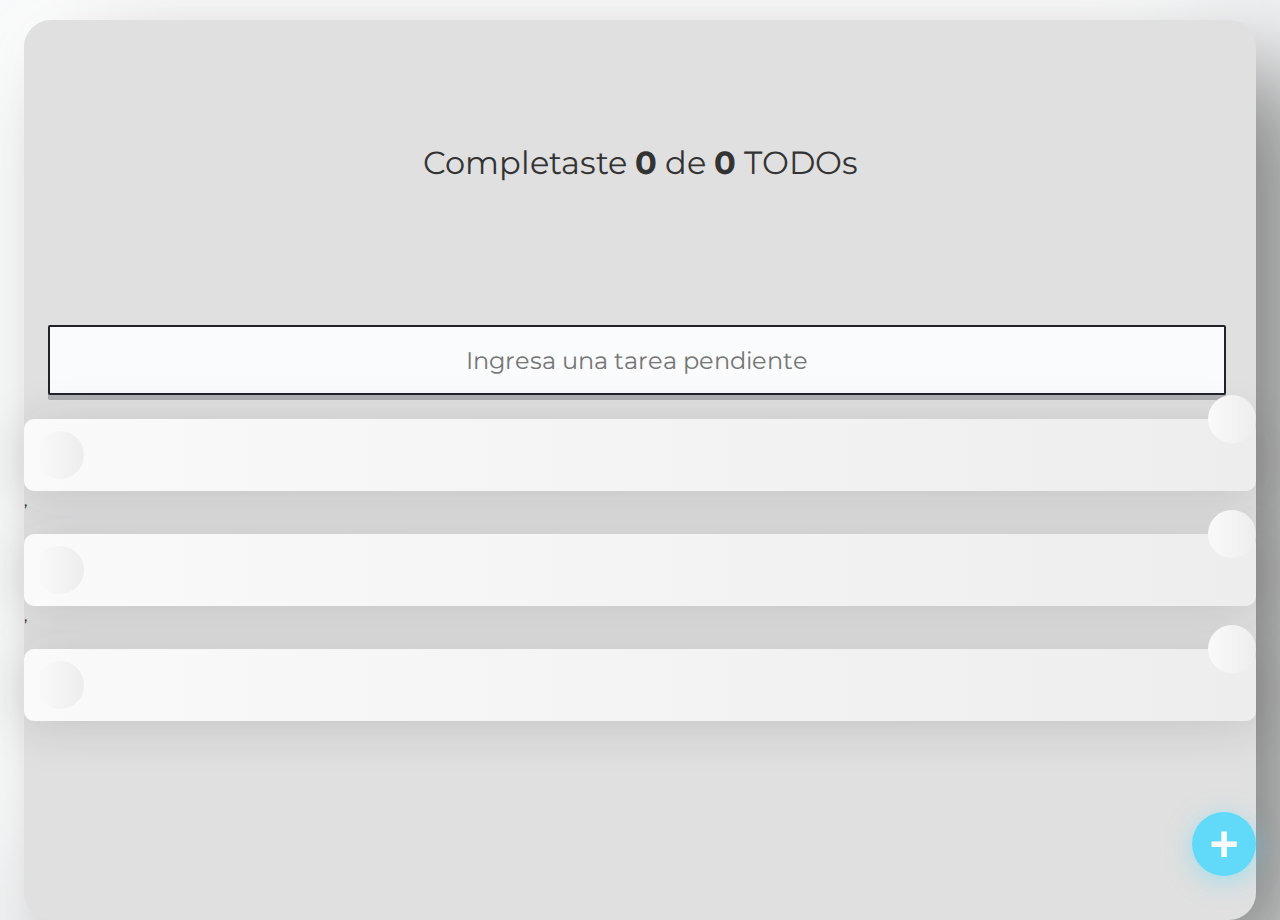
<file: index.html>
<!doctype html><html lang="en"><head><meta charset="utf-8"/><link rel="icon" href="./favicon.ico"/><meta name="viewport" content="width=device-width,initial-scale=1"/><meta name="theme-color" content="#97ca3f"/><meta name="description" content="Web site created using create-react-app"/><link rel="apple-touch-icon" href="./react192.png"/><link rel="manifest" href="./manifest.json"/><link href="https://fonts.googleapis.com/css2?family=Matemasie&family=Montserrat:ital,wght@0,100..900;1,100..900&display=swap" rel="stylesheet"><title>Todo Machine</title><script defer="defer" src="./static/js/main.1c7c32a0.js"></script><link href="./static/css/main.951eaf8f.css" rel="stylesheet"></head><body><noscript>You need to enable JavaScript to run this app.</noscript><div id="root"></div><div id="modal"></div></body></html>
</file>
<file: static/css/main.951eaf8f.css>
body{background:#f2f4f5;color:#1e1e1f;font-family:Montserrat,arial,Helvetica,sans-sarif;margin:0;padding:0}#root{background:#e0e0e0;border-radius:27px;box-shadow:50px 50px 100px #868686,-50px -50px 100px #fff;margin:0 24px;min-height:100vh;position:relative}.App{text-align:center}.App-logo{height:40vmin;pointer-events:none}@media (prefers-reduced-motion:no-preference){.App-logo{animation:App-logo-spin 20s linear infinite}}.App-header{align-items:center;background-color:#233553;color:#fff;display:flex;flex-direction:column;font-size:calc(10px + 2vmin);justify-content:center;min-height:100vh}.App-link{color:#97ca3f}@keyframes App-logo-spin{0%{transform:rotate(0deg)}to{transform:rotate(1turn)}}.TodoCounter{color:#333;font-weight:400;margin:20px 0;padding:10%;text-align:center}.TodoCounter span{font-weight:700}.TodoSearch{background:#f9fbfc;border:2px solid #202329;border-radius:2px;box-shadow:0 5px #20232940;color:#1e1e1f;font-family:Montserrat;font-size:24px;font-weight:400px;height:64px;margin:0 24px;text-align:center;width:calc(100% - 62px)}.TodoSearch:placeholder{color:#a5a5a5;font-family:Montserrat;font-weight:400}.TodoSearch:focus{outline-color:#61dafa}.TodoList{list-style:none;margin:0;padding:0 0 56px}.CreateTodoButton{align-items:center;background-color:#61dafa;border:none;border-radius:50%;bottom:24px;box-shadow:0 5px 25px #61dafa80;color:#fafafa;cursor:pointer;display:flex;font-size:50px;font-weight:700;height:64px;justify-content:center;position:fixed;right:24px;transform:rotate(0);transition:.3s ease;width:64px;z-index:1}.CreateTodoButton:hover{transform:rotate(224deg)}.TodoItem{align-items:center;background-color:#fafafa;box-shadow:0 5px 50px #20192a26;display:flex;justify-content:center;margin-left:24px;margin-right:24px;margin-top:24px;position:relative}.TodoItem-p{font-size:18px;font-weight:400;line-height:24px;margin:24px 0 24px 24px;width:calc(100% - 120px)}.TodoItem-p--complete{text-decoration:line-through}.Icon-container{align-items:center;cursor:pointer;display:flex;font-size:24px;font-weight:700;height:48px;justify-content:center;width:48px}.Icon-container-check{left:12px;position:absolute}.Icon-container-check--active{color:#4caf50}.Icon-container-delete{position:absolute;right:0;top:-24px}.Icon-container-delete:hover{color:red}.Icon-svg{height:24px;width:24px}.Icon-container-check:hover .Icon-svg{fill:green}.Icon-container-delete:hover .Icon-svg{fill:red}.LoadingTodo-container{align-items:center;border-radius:10px;box-shadow:0 5px 50px #20232926;display:flex;justify-content:center;margin-top:24px;padding:12px 0;position:relative}.LoadingTodo-text{font-size:18px;font-weight:400;line-height:24px;margin:24px 0 24px 24px;width:calc(100% - 120px)}.LoadingTodo-completeIcon,.LoadingTodo-deleteIcon{align-items:center;border-radius:50px;cursor:pointer;display:flex;height:48px;justify-content:center;width:48px}.LoadingTodo-completeIcon{left:12px;position:absolute}.LoadingTodo-deleteIcon{position:absolute;right:0;top:-24px}.LoadingTodo-completeIcon,.LoadingTodo-container,.LoadingTodo-deleteIcon{animation:loadingAnimation 3s ease-in-out infinite;background:linear-gradient(90deg,#fafafa,#c8c7c7);background-size:400% 400%}@keyframes loadingAnimation{0%{background-position:0 50%}50%{background-position:100% 50%}to{background-position:0 50%}}.ModalBackground{background-color:#202329cc;bottom:0;color:#fff;left:0;position:fixed;right:0;top:0}.ModalBackground,form{align-items:center;display:flex;justify-content:center}form{background-color:#fff;flex-direction:column;max-width:300px;padding:33px 40px;width:90%}label{font-weight:700;margin-bottom:26px}label,textarea{color:#1e1e1f;font-size:20px;text-align:center}textarea{background-color:#f9fbfc;border:2px solid #202329;border-radius:2px;box-shadow:0 5px 50px #20232940;height:96px;padding:12px;width:calc(100% - 25px)}textarea::placeholder{color:#a5a5a5;font-family:montserrat;font-weight:400}textarea:focus{outline-color:#61dafa}.TodoForm-buttonContainer{align-items:center;display:flex;justify-content:space-between;margin-top:14px;width:100%}.TodoForm-button{border:none;border-radius:2px;color:#202329;cursor:pointer;display:inline-block;font-family:montserrat;font-size:20px;font-weight:400;height:48px;width:120px}.TodoForm-button--add{background:#61dafa;box-shadow:0 5px 25px #61dafa80}.TodoForm-button--cancel{background:0 0}
/*# sourceMappingURL=main.951eaf8f.css.map*/
</file>
